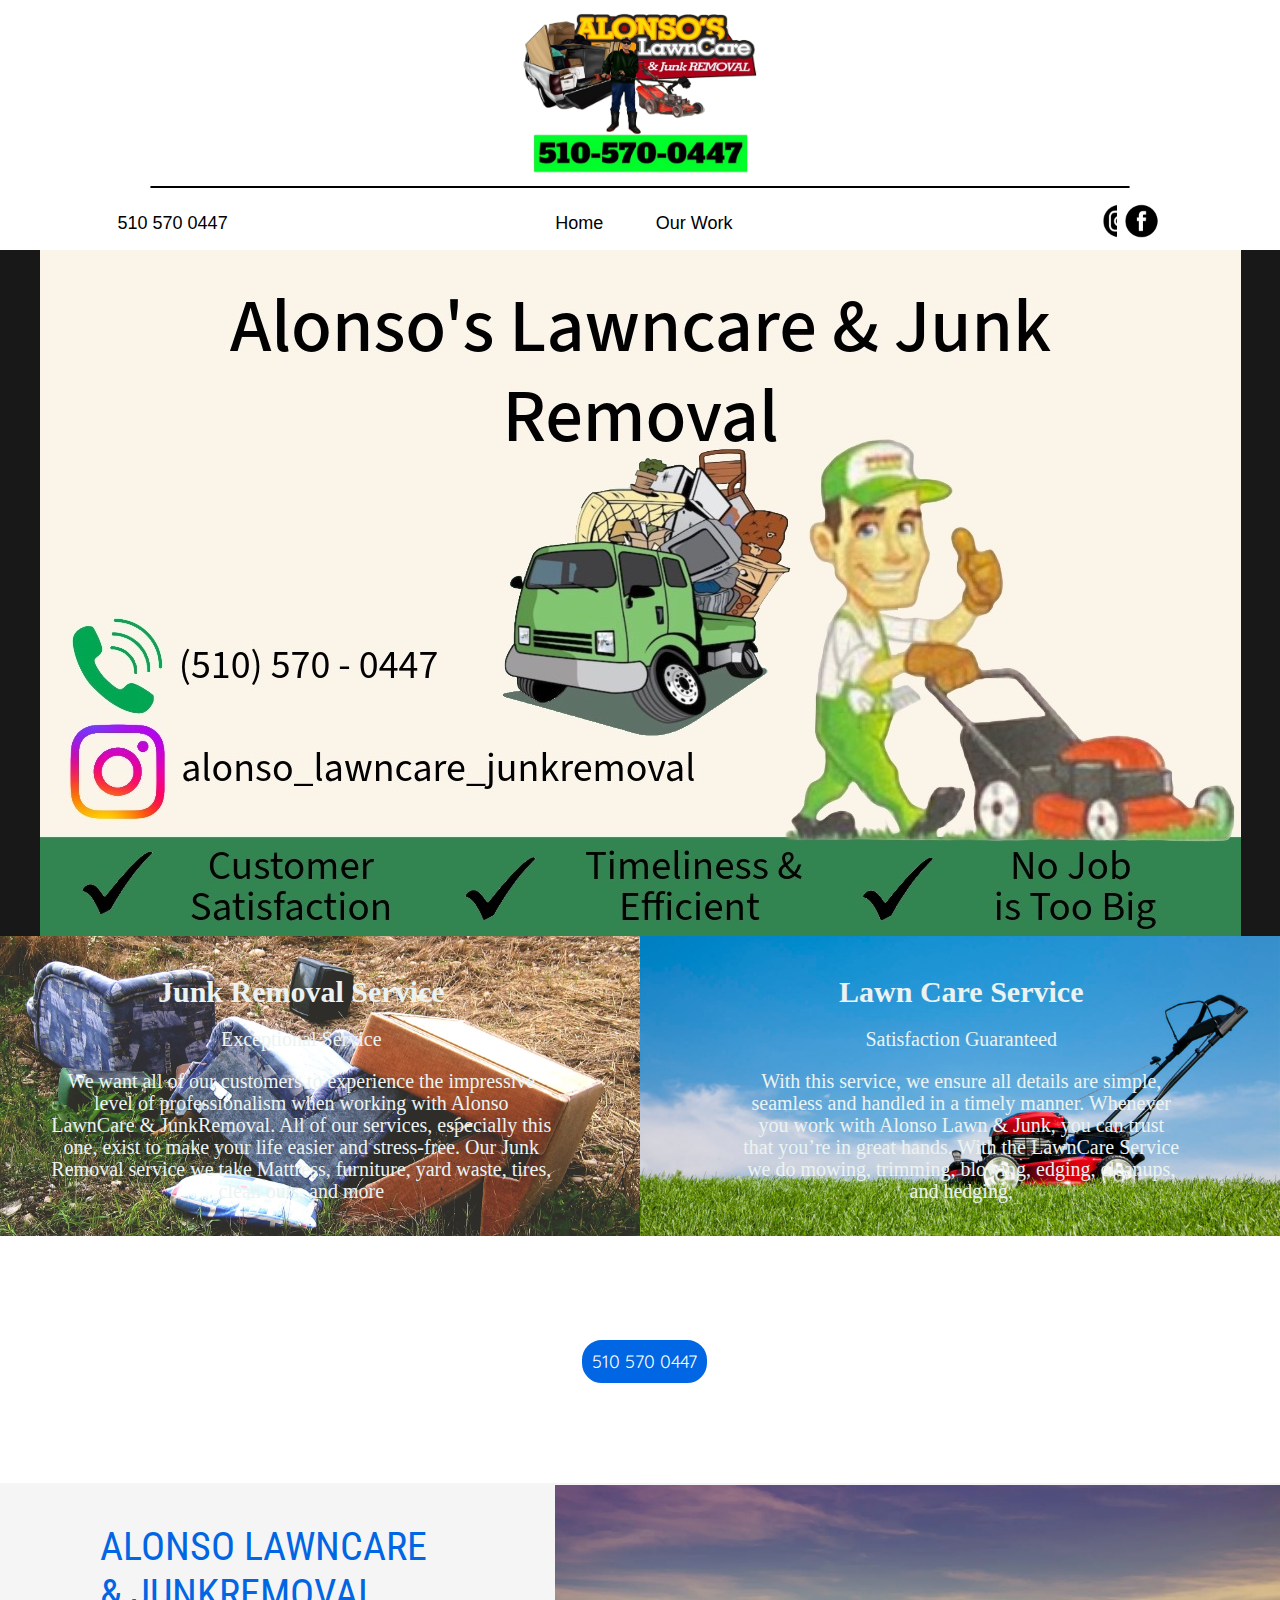
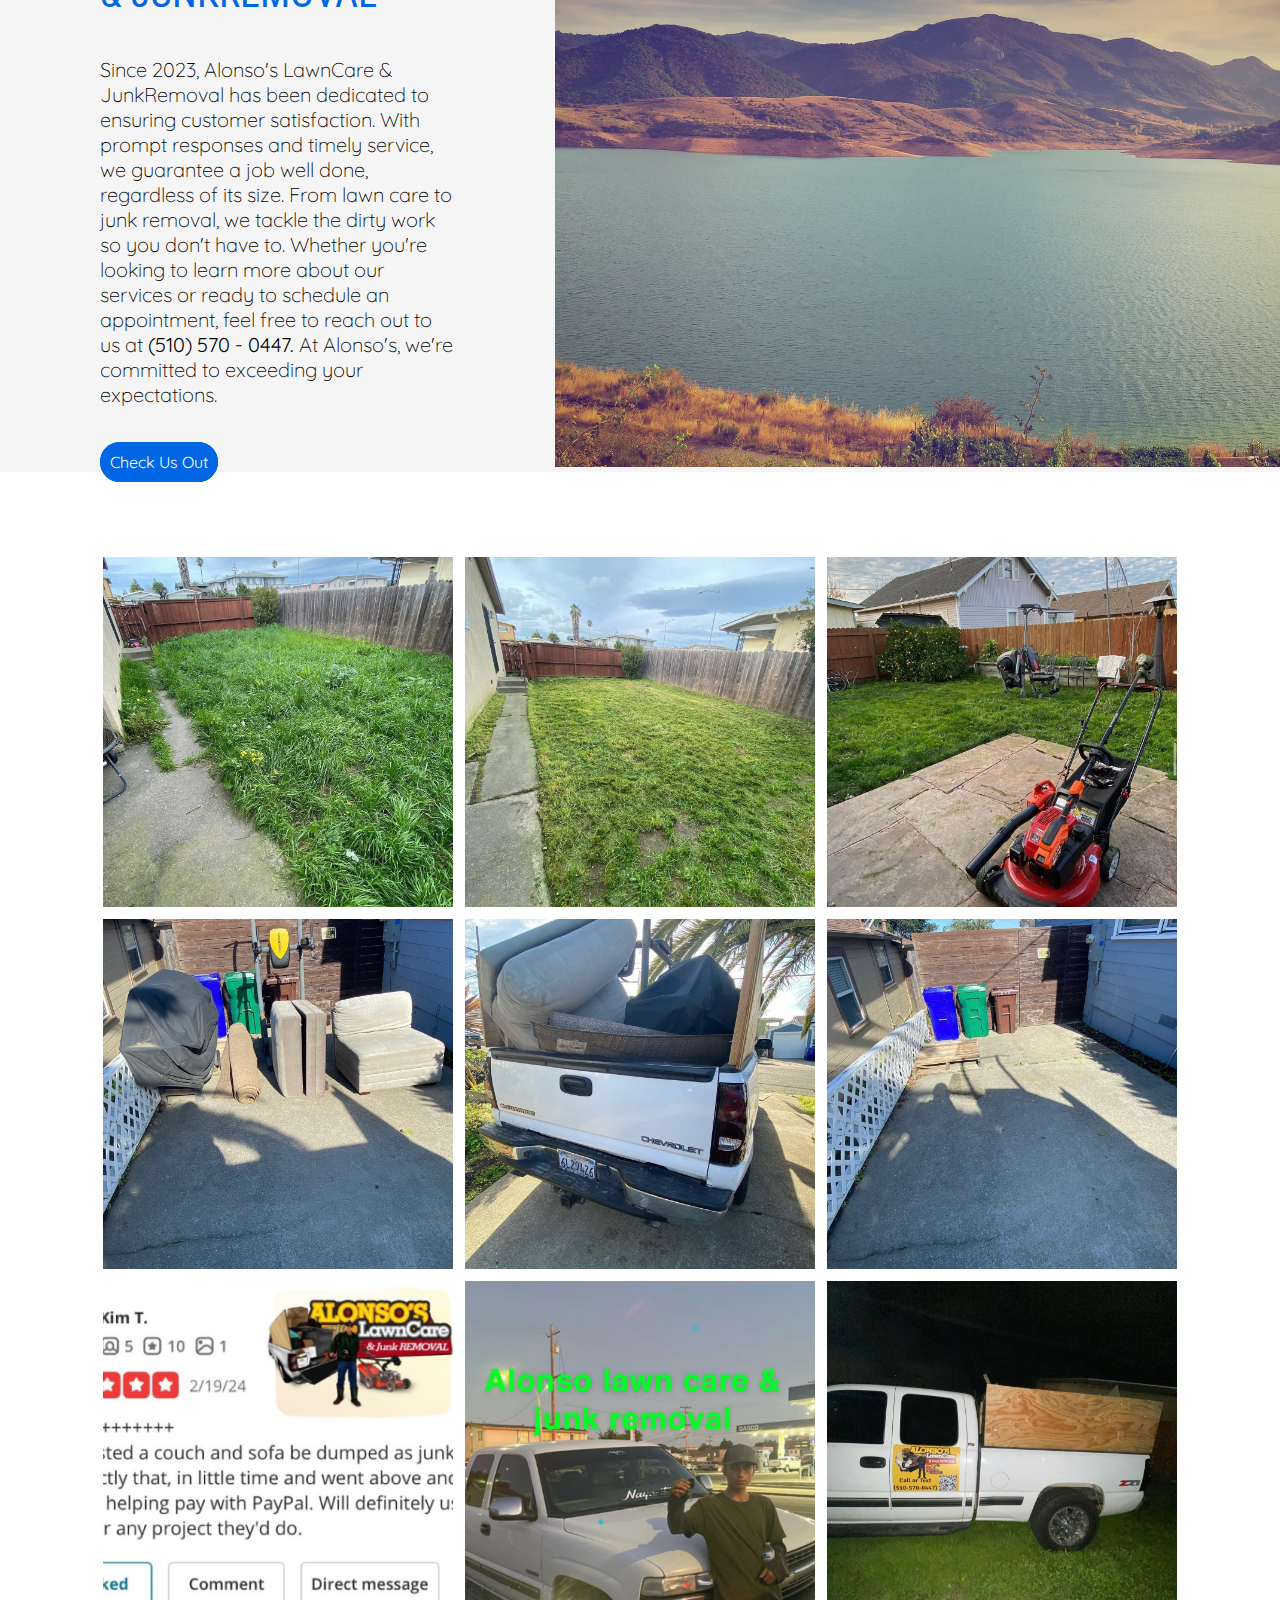
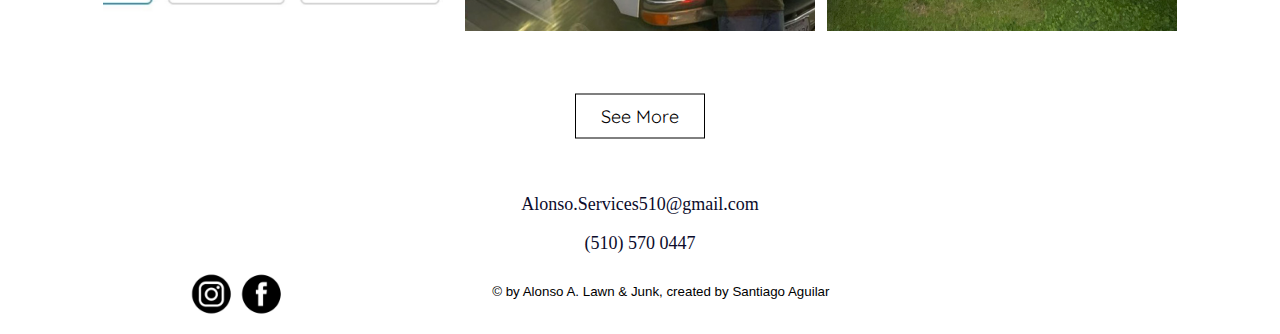
<file: index.html>
<!DOCTYPE html>
<html lang = "en">
    <head>
        <meta name="viewport" content="width=device-width, initial-scale=1.0">
        <link rel = "stylesheet" type = "text/css" href = "index.css">
        <title> AL&M </title>

        <link href="https://fonts.googleapis.com/css2?family=Roboto+Condensed&display=swap" rel="stylesheet">
        <link href="https://fonts.googleapis.com/css2?family=Quicksand:wght@300&display=swap" rel="stylesheet">
        
    </head>
    <body>
        <div class = "Alonso"> 
            <a id = "Logo"> <img src = "Alonso'sLogo2.jpg" > </a>
        </div>

        <hr> 

        <!---------------------------------------------------------------------------->

        <div class = "AboutPhoneBC"> 
            <div class = "AboutPhone"> 
                <div class = "AboutWordingPhone"> 
                    <p id = "AboutTitlePhone">ALONSO LAWNCARE & JUNKREMOVAL</p>
                    <p id = "AboutPhone"> Since 2023, Alonso's LawnCare & JunkRemoval has 
                        been dedicated to ensuring customer satisfaction. With prompt
                        responses and timely service, we guarantee a job well done, 
                        regardless of its size. From lawn care to junk removal, we 
                        tackle the dirty work so you don't have to. At Alonso's, we're 
                        committed to exceeding your expectations. Whether you're 
                        looking to learn more about our services or ready to schedule 
                        an appointment, feel free to reach out to us at:
                        </p>
                    <a href="tel:5105700447"> (510) 570 - 0447</a>
                    <a href = "OurWork.html"> See Our Work </a>
                </div>
            </div>
        </div>


        <div class = "ServicesPhone">
            <div class = "picture"> 
                <a id = "Jr"> <img src = "JR.png"> </a>
            </div>
            <div class = "service1">
                <h2>Junk Removal Service</h2>
                <p> Exceptional Service</p>
                <p> We want all of our customers to experience the 
                    impressive level of professionalism when working with Alonso 
                    LawnCare & JunkRemoval.  All of our services, especially this 
                    one, exist to make your life easier and stress-free. Our Junk 
                    Removal service we take Mattress, furniture, yard waste, tires,
                    clean outs, and more </p> 
            </div> 
            <div class = "picture"> 
                <a id = "Lm"> <img src = "LM.png"> </a>
            </div>
            <div class = "service2">
                <h2>Lawn Care Service</h2>
                <p> Satisfaction Guaranteed</p>
                <p> With this service, we ensure all details
                    are simple, seamless and handled in a timely manner. Whenever 
                    you work with Alonso Lawn & Junk, you can trust that you’re in
                    great hands. With the LawnCare Service we do mowing, trimming, 
                    blowing, edging, cleanups, and hedging,  </p> 
            </div> 
        </div>

        <div class = "PhonePhone"> 
            <a href="tel:5105700447">510 570 0447</a>
        </div>
        
        <!---------------------------------------------------------------------------->


        <div class="top">
            <a href="tel:5105700447" id="Number"> 510 570 0447</a>
            <a href="index.html" id="Home">Home</a>
            <a href = "OurWork.html" id="OurWork">Our Work</a>
            <a href="https://www.instagram.com/alonso_lawncare_junkremoval/?utm_source=qr"
            target="_blank" id="IgImg"><img src="IgLogo.png"></a>
            <a href="https://www.facebook.com/Alonso.Lawncare.JunkRemoval?mibextid=JRoKGi"
            target="_blank" id="FacebookImg"><img src="FacebookLogo.png"></a>
        </div>


        <div class = "BackgroundImg">
            <a id = "titleImg"> <img src = "Alonso's Card.jpeg" > </a>
        </div>

        <div class = "part3">
            <div class = "Writing1">
                <div class = "TitlePhrase1">
                    <h2>Junk Removal Service</h2>
                    <p> Exceptional Service</p>
                    <p> We want all of our customers to experience the 
                        impressive level of professionalism when working with Alonso 
                        LawnCare & JunkRemoval.  All of our services, especially this 
                        one, exist to make your life easier and stress-free. Our Junk 
                        Removal service we take Mattress, furniture, yard waste, tires,
                        clean outs, and more </p> 
                </div> 
                <div class = "TitlePhrase2">
                    <h2>Lawn Care Service</h2>
                    <p> Satisfaction Guaranteed</p>
                    <p> With this service, we ensure all details
                        are simple, seamless and handled in a timely manner. Whenever 
                        you work with Alonso Lawn & Junk, you can trust that you’re in
                        great hands. With the LawnCare Service we do mowing, trimming, 
                        blowing, edging, cleanups, and hedging,  </p> 
                </div> 
            </div>    
            <div class = "part3">
                <div class = "TitlePictures"> 
                    <div> 
                        <a id = "Jr"> <img src = "JR.png"> </a>
                    </div>
                    <div> 
                        <a id = "Lm"> <img src = "LM.png"> </a>
                    </div>
                </div>
            </div> 
        </div>  

        <div class = "Phone"> 
            <a href="tel:5105700447">510 570 0447</a>
        </div>


        <div class = "About"> 
            <div class = "AboutWording"> 
                <p id = "AboutTitle">ALONSO LAWNCARE & JUNKREMOVAL</p>
                <p id = "AboutP"> Since 2023, Alonso's LawnCare & JunkRemoval has 
                    been dedicated to ensuring customer satisfaction. With prompt
                    responses and timely service, we guarantee a job well done, 
                    regardless of its size. From lawn care to junk removal, we 
                    tackle the dirty work so you don't have to. Whether you're 
                    looking to learn more about our services or ready to schedule 
                    an appointment, feel free to reach out to us at <b> (510) 570 - 0447. </b> 
                    At Alonso's, we're committed to exceeding your expectations.</p>
                <a href = "OurWork.html"> Check Us Out </a>
            </div>
            <div>
                <a id = "AboutImg"> <img src = "RandomImg.png"> </a>
            </div>
        </div>

        <div class="container">
            <div class="image-grid">
                <div class = "image" > <img src="img1.2.jpg" alt="Image 1" > </div>
                <div class = "image" > <img src="img4.2.jpg" alt="Image 4" > </div>
                <div class = "image" > <img src="img7.2.jpg" alt="Image 7" > </div>

                <div class = "image" > <img src="img3.2.jpg" alt="Image 3" > </div> 
                <div class = "image" > <img src="img6.2.jpg" alt="Image 6" > </div>
                <div class = "image" > <img src="img9.2.jpg" alt="Image 9" > </div>

                <div class = "image" > <img src="img5.2.jpg" alt="Image 5" > </div>
                <div class = "image" > <img src="img2.jpg" alt="Image 2" > </div>               
                <div class = "image" > <img src="img8.2.jpg" alt="Image 8" > </div>
            </div>

                <div class="popup-image">
                    <span class="close-btn">&times;</span>
                    <button class="prev-btn">&#10094;</button>
                    <img src="img2.jpg" alt="Popup Image">
                    <button class="next-btn">&#10095;</button>
                </div>
            </div>
        </div>

        <a href = "OurWork.html" class = "SeeMore"> See More</a>
        
        <div class = "Info">
            <div> 
                <p>Alonso.Services510@gmail.com</p>
            </div>
            <div>
                <a href="tel:5105700447" id = "Number2">(510) 570 0447</a>
            </div>
        </div>

        <div class = "WMBody">
            <div class = "WaterMark">
                <div class = "WaterMarkPhotos">
                    <a id="Instagram" href="https://www.instagram.com/a_f_p_g/" 
                        target="_blank">
                        <img src="IgLogo.png">
                    </a>
                    <a id = "Facebook" href = "https://www.facebook.com/people/Arelys-
                        Flowers-Plants-Gifts/100077608718931/" target = "_blank"> 
                        <img src = "FacebookLogo.png"> 
                    </a>
                </div>
                <p> &#169; by Alonso A. Lawn & Junk, created by Santiago Aguilar</p>
            </div>
        </div>
    </body>
    <script type = "text/javascript" src = "index.js"> </script>
</html>
</file>
<file: index.css>
body {
    margin: 0;
    padding: 0;
}
.Alonso {
    text-align: center;
}
#Logo img{
    padding-top: 11px;
    width: 22%;
    height: auto;
}
@media screen and (max-width: 768px) {
    #Logo img {
        width: 50%;
    }
    #Logo img{
        margin-bottom: 15px;
    }
}

/* ---------------------------------------------------------- */

hr {
    border: solid black 1px;
    border-radius: 10px;
    margin-left: 150px;
    margin-right: 150px;
}
@media screen and (max-width: 768px) {
    hr{
        display: none;
    }
}

/* ---------------------------------------------------------- */

.top {
    display: flex;
    justify-content: space-evenly;
}
#Number, #Home, #OurWork{
    color: black;
    text-decoration: none;
    align-self: center;
    font-family: Helvetica Neue, Helvetica, Arial, sans-serif;
    font-weight: 300;
    font-size: large;
}
#Number{
    margin-left: -135px;
    margin-right: 100px;
}
#OurWork{
    margin-right: 110px;
}
#FacebookImg{
    margin-right: -140px;
    margin-left: -280px;
}
#Home{
    margin-right: -200px;
    margin-left: -25px;
}
#IgImg img, #FacebookImg img {
    max-width: 50px;
    height: auto;
    margin: auto;
}
@media screen and (max-width: 768px) {
    .top{
        display: none;
    }
}

/* ---------------------------------------------------------- */

#titleImg {
    display: flex;
    justify-content: center;
    align-items: center; 
    background-color: #181818;

}
#titleImg img {
    max-width: 100%;
    height: auto;
    text-align: center; 
}
@media screen and (max-width: 768px) {
    .BackgroundImg{
        display: none;
        width: fit-content;
        align-items: center;
    }
}

/* ---------------------------------------------------------- */

@media screen and (min-width: 769px) {
    .ServicesPhone {
        display: none;
    }
    .part3{
        display: flex;
    }
    .TitlePictures{
        display: flex;
        align-items: center;
    }
    #Jr img, #Lm img{
        max-width: 100%;
        height: auto;
    }
    .Writing1{
        display: flex;
        line-height: 22px;
        text-align: center;
        font-size: 20px;
        justify-content: space-evenly;
        position: absolute;
        color: rgb(235, 243, 242);
        font-weight: 100;
        font-family: Cambria, Cochin, Georgia, Times, 'Times New Roman', serif;
        margin-top: 20px;
    }
    .TitlePhrase1{
        margin-left: 50px;
        margin-right: 150px;
        padding-right: 40px;
    }
    .TitlePhrase2{
        margin-right: 100px;
    }
}

@media screen and (max-width: 768px) {
    .part3{
        display: none;
    }
    .ServicesPhone{
        background-color: black;
        align-items: center;
    }
    .service1 , .service2{
        background-color: black;
        color: white;
        margin-left: 45px;
        margin-right: 45px;
        text-align: center;
        align-items: center;
    }
    .service1 h2, .service2 h2{
        color: #0066e3;
    } 
    .service1 p , .service2 p{
        font-family: 'Quicksand', sans-serif;
    }
    .picture img{
        max-width: 100%;
        height: auto;
    }
    .service2{
        padding-bottom: 10px;
    }
    .service1{
        padding-bottom: 10px;
    }
}


/* ---------------------------------------------------------- */

@media screen and (min-width: 769px) {
    .PhonePhone{
        display: none;
    }
    .Phone a {
        text-decoration: none;
        color: white;
        background-color: #0066e3;
        font-size: large;
    }
    .Phone{
        margin: 100px;
        border: 10px solid;
        border-radius: 20px;
        display: inline-block;
        margin-left: 45.5%;
        border-color: #0066e3;
        font-family: 'Quicksand', sans-serif;
    }
}

@media screen and (max-width: 768px) {
    .Phone{
        display: none;
    }
    .PhonePhone a {
        text-decoration: none;
        color: white;
        font-size: large;
    }
    .PhonePhone{
        border: 10px solid;
        border-radius: 20px;
        display: flex;
        justify-content: center;
        align-items: center;
        width: 80%;
        margin: 0 auto;
        max-width: fit-content;
        margin-top: 55px;
        border-color: #0066e3;
        background-color: #0066e3;
        font-family: 'Quicksand', sans-serif;
        padding: 1px;
    }
}

/* ---------------------------------------------------------- */

@media screen and (min-width: 769px) {
    .AboutPhone {
    display: none;
    }
}
.About{
    display: flex;
    flex-direction: row;
    align-items: center;
    background-color: #F5F5F5;
    vertical-align: top;
}
.AboutWording{
    margin-right: 100px;
    margin-left: 100px;
    
}
#AboutTitle{
    color: #0066e3;
    font-size: 40px;
    font-family: 'Roboto Condensed', sans-serif;
}
#AboutP{
    font-size: 20px;
    font-weight: 100;
    font-family: 'Quicksand', sans-serif;
    font-weight: lighter;
    margin-bottom: 45px;
}
#AboutImg img{
    max-width: 725px;
    height: auto;
}
.AboutWording a {
    text-decoration: none;
    color: white;
    background-color: #0066e3;
    font-size: medium;
    border: 10px solid;
    border-radius: 20px;
    border-color: #0066e3;
    font-family: 'Quicksand', sans-serif;
}
@media screen and (max-width: 768px) {
    .About{
        display: none;
    }
    #AboutTitlePhone{
        color: #0066e3;
        font-size: 32px;
        font-family: 'Roboto Condensed', sans-serif;
        margin-left: 45px;
        margin-right: 45px;
        font-weight: bold;
    }
    .AboutPhoneBC{
        background-color: #dcdcdc4b;
        padding-top: 10px;
        padding-bottom: 55px;
    }
    #AboutPhone{        
        display: block !important;
        margin-left: 45px;
        margin-right: 45px;
        font-size: 16px;
        font-weight: 100;
        font-family: 'Quicksand', sans-serif;
        font-weight: lighter;
        margin-bottom: 45px;
    }
    .AboutWordingPhone a {
        text-decoration: none;
        color: white;
        background-color: #0066e3;
        font-size: medium;
        border: 10px solid;
        border-radius: 20px;
        border-color: #0066e3;
        font-family: 'Quicksand', sans-serif;
        margin-left: 45px;
        padding: 1px;
        justify-content: space-evenly;   
    }
}

/* ---------------------------------------------------------- */

* {
    box-sizing: border-box;
}
.container {
    margin-top: 75px;
    position: relative;
    min-height: 100vh;
    background: white;
}

.image img {
    width: 100%;
    height: auto;
    display: block;
}

.container .image-grid {
    display: flex;
    flex-wrap: wrap;
    gap: 12px;
    justify-content: center;
    padding: 10px;
}

.container .image-grid .image {
    height: 350px;
    width: 350px;
    overflow: hidden;
    cursor: pointer;
}

.container .image-grid .image img {
    height: 100%;
    width: 100%;
    object-fit: cover;
    transition: .2s linear;
}

.container .image-grid .image:hover img {
    transform: scale(1.1);
}

.container .popup-image {
    position: fixed;
    top: 0;
    left: 0;
    height: 100%;
    width: 100%;
    z-index: 100;
    display: none;
    background-color: rgba(0, 0, 0, 0.6); /* Corrected */
}

.container .popup-image span{
    position: absolute;
    top: 0;
    right: 10px;
    font-size: 40px;
    font-weight: bolder;
    color: white;
    cursor: pointer;
    z-index: 100;
}

.container .popup-image img{
    position: fixed;
    top: 50%;
    left: 50%;
    transform: translate(-50%,-50%);
    max-width: 700px;
    max-height: 700px;
}

@media (max-width: 768px){
    .container .popup-image img{
        width: 95%;
    }
}

/* ---------------------------------------------------------- */

.prev-btn, .next-btn {
    position: absolute !important;
    top: 50%;
    transform: translateY(-50%);
    background: none;
    border: none;
    font-size: 24px;
    color: white;
    cursor: pointer;
    z-index: 101;
    padding: 20px !important;
    width: auto; 
    height: auto; 
    font-weight: bold;
    transition: .6s ease;
    user-select: none;
}

.container .popup-image .prev-btn {
    left: 100px;
}

.container .popup-image .next-btn {
    right: 100px;
}

/* ---------------------------------------------------------- */

.SeeMore {
    display: inline-block;
    margin-top: 75px;
    margin-bottom: 15px;
    padding: 10px 25px;
    border: 1px solid black;
    font-family: 'Quicksand', sans-serif;
    text-decoration: none; /* Remove underline */
    color: black; /* Link text color */
    background-color: white; /* Link background color */
    font-size: large;
    margin-left: 50%;
    top: 50%;
    left: 50%;
    transform: translate(-50%, -50%); /* Center the button both horizontally and vertically */
}

/* ---------------------------------------------------------- */

.Info{
    color: gray;
    text-align: center;
    font-size: large;
    color: #0B0B2B;
}

#Number2{
    text-decoration: none;
    color: #0B0B2B;
}

@media screen and (max-width: 768px) {
    .Info{
        text-align: center;
    }
}

/* ---------------------------------------------------------- */

.WMBody{
    display: flex;
    justify-content: center;
    align-items: center;
}

.WaterMark{
    margin: 10px auto;
    width: 70%;
}

.WaterMarkPhotos img{
    width: 60px;
    float: left;
    display: flex;
    margin-left: -10px;
}

.WaterMark p {
    font-family: Arial, Helvetica, sans-serif;
    font-size: smaller;
    margin-left: 33.5%;
    margin-top: 20px;
}
@media screen and (max-width: 768px) {
    .WMBody{
        text-align: center;
    }
}
</file>
